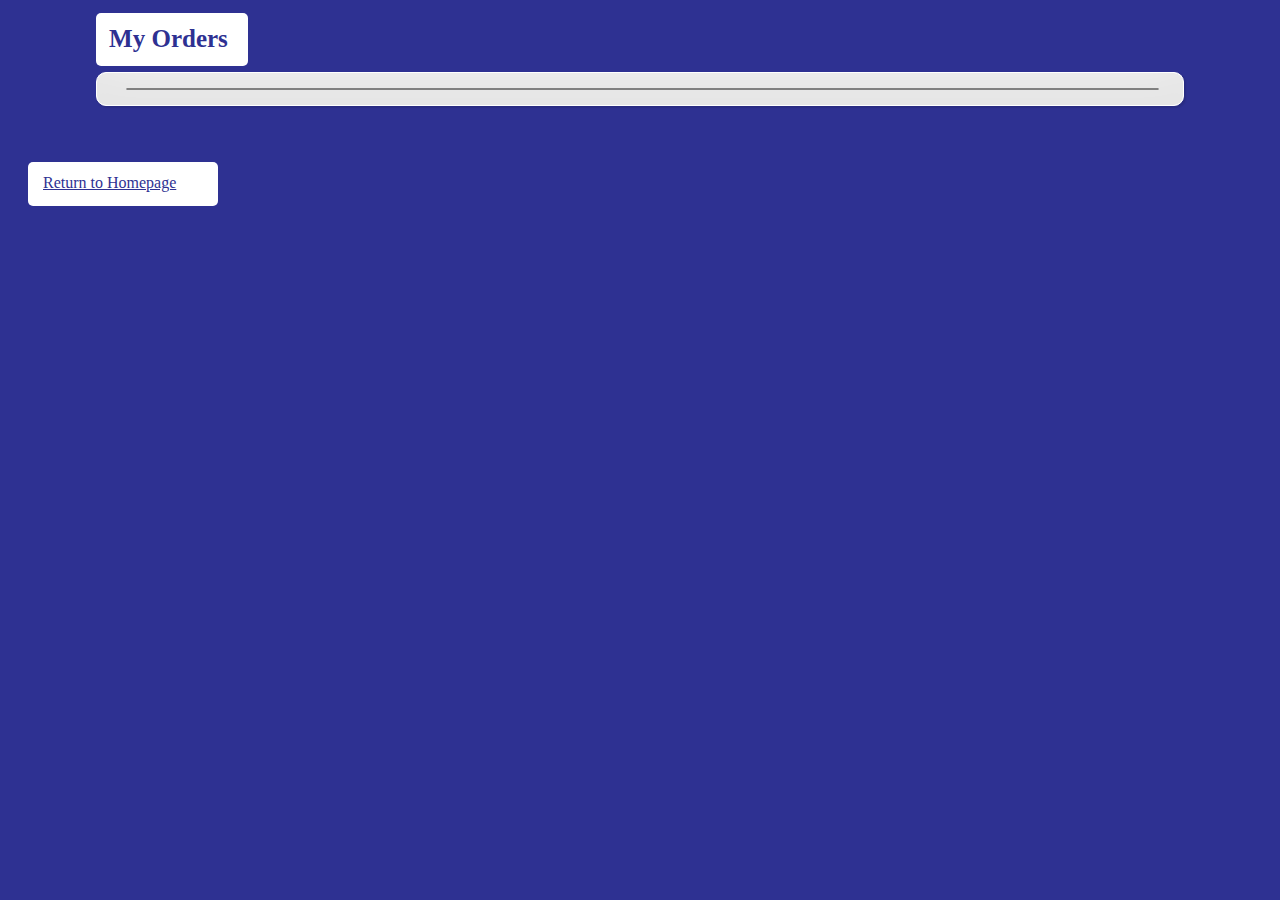
<file: html/cart.html>
<!DOCTYPE html>
<html lang="en">
<head>
    <meta charset="UTF-8">
    <meta http-equiv="X-UA-Compatible" content="IE=edge">
    <meta name="viewport" content="width=device-width, initial-scale=1.0">
    <link rel="shortcut icon" href="../logos/indiamart.png" type="image/png">
    <title>IndiaMART</title>
    <link rel="stylesheet" href="../css/cart.css">
</head>
<body>
    <h1> My Orders</h1>

    <div id="container">
      <div id="outerbox">
    
      </div>
    </div>
    <div id="homepg"><a href="../index.html">Return to Homepage</a></div>
</body>
</html>

<script src='../js/cart.js'></script>
</file>
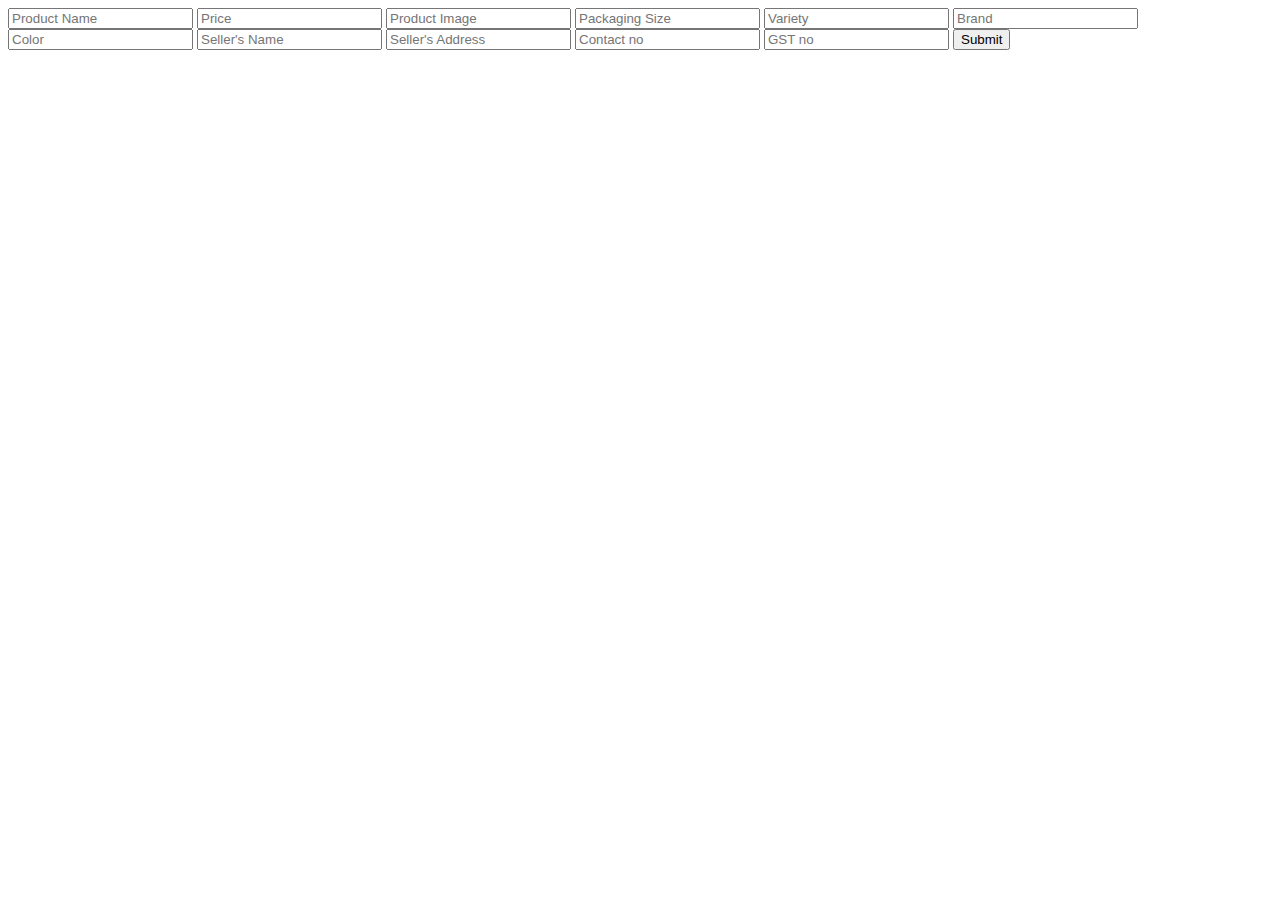
<file: html/product-input.html>
<!DOCTYPE html>
<html lang="en">
<head>
    <meta charset="UTF-8">
    <meta http-equiv="X-UA-Compatible" content="IE=edge">
    <meta name="viewport" content="width=device-width, initial-scale=1.0">
    <link rel="shortcut icon" href="../logos/indiamart.png" type="image/png">
    <title>IndiaMART</title>
</head>
<body>
    <div>
        <form action="" id='form'>
            <input value='' type="text" placeholder="Product Name" id="name">
            <input value='' type="number" placeholder="Price" id='price'>
            <input value='' type="text" placeholder="Product Image" id="image">
            <input value='' type="text" placeholder="Packaging Size" id='size'>
            <input value='' type="text" placeholder="Variety" id="variety">
            <input value='' type="text" placeholder="Brand" id="brand">
            <input value='' type="text" placeholder="Color" id="color">
            <input value='' type="text" placeholder="Seller's Name" id='seller'>
            <input value='' type="text" placeholder="Seller's Address" id='address'>
            <input value='' type="number" placeholder="Contact no" id='contact'>
            <input value='' type="text" placeholder="GST no" id='gst'>
            <input type="submit">
        </form>
    </div>
</body>
</html>

<script src='../js/product-input.js'></script>
</file>
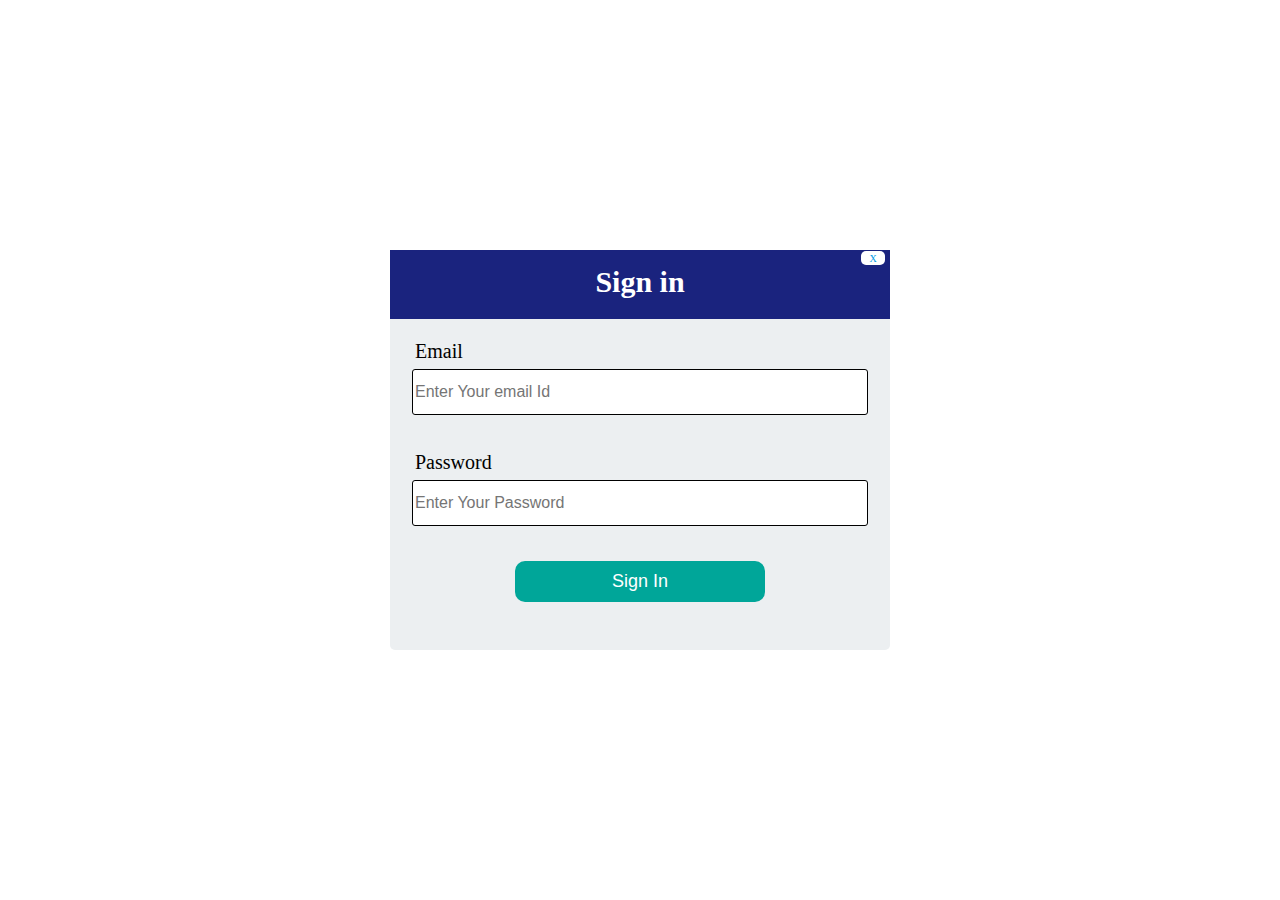
<file: html/signin.html>
<!DOCTYPE html>
<html>
<head>
<meta name="viewport" content="width=device-width, initial-scale=1">
<link rel="shortcut icon" href="../logos/indiamart.png" type="image/png">
<title>IndiaMART</title>
<link rel="stylesheet" href="../css/signin.css">
</head>
<body>
 <div class="popup" id="popup-2">
    <div class="content">
        <div class="close-btn" onclick="togglePopup()">X</div>
        <h1>Sign in</h1> 
        <h2>Email</h2>
        <div class="input-field" >
            <input id="users_email" type="email" placeholder="Enter Your email Id" class="validate" />
        </div>
        <h2>Password</h2>
        <div class="input-field" id="input">
            <input id="users_password" type="password" placeholder="Enter Your Password" class="validate" />
        </div>
        <button class="second-button" onclick="signin(event)">Sign In</button>

    </div>
  </div>



</body>
</html> 

<script src='../js/signin.js'></script>
</file>
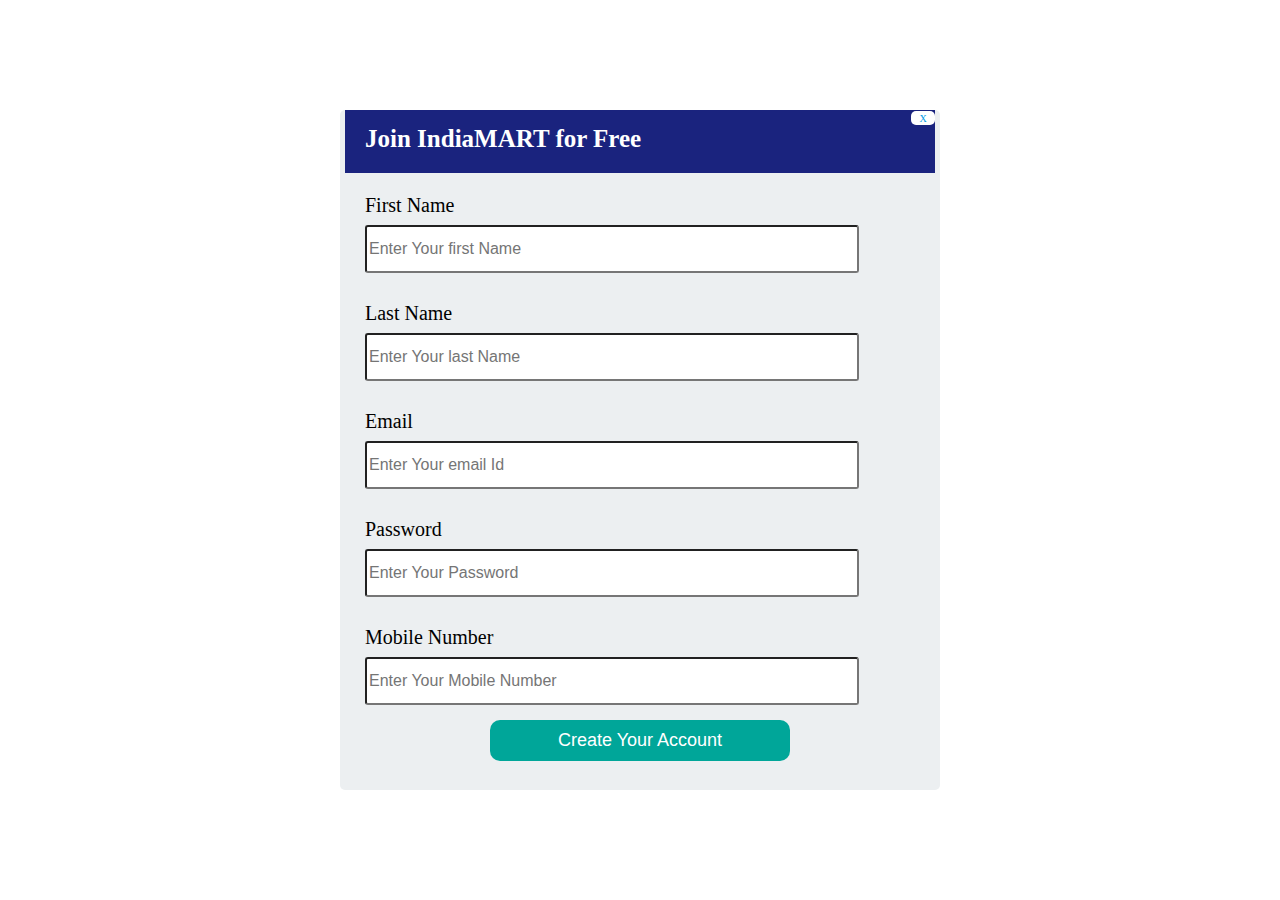
<file: html/signup.html>
<!DOCTYPE html>
<html>
<head>
<meta name="viewport" content="width=device-width, initial-scale=1">
<link rel="shortcut icon" href="../logos/indiamart.png" type="image/png">
<link rel="stylesheet" href="../css/signup.css">
<title>IndiaMART</title>
</head>
<body>
 <div class="popup" id="popup-1">
    <div class="content" id="input">
        <div class="close-btn" onclick="togglePopup()">X</div>
        <h1>Join IndiaMART for Free</h1> 
        <h2>First Name</h2>
        <div class="input-field" >
            <input id="users_fname" type="text" placeholder="Enter Your first Name" class="validate" />
        </div>
        <h2>Last Name</h2>
        <div class="input-field" >
            <input id="users_lname" type="text" placeholder="Enter Your last Name" class="validate" />
        </div>
        <h2>Email</h2>
        <div class="input-field" >
            <input id="users_email" type="email" placeholder="Enter Your email Id" class="validate" />
        </div>
        <h2>Password</h2>
        <div class="input-field" id="input">
            <input id="users_password" type="password" placeholder="Enter Your Password" class="validate" />
        </div>
        <h2>Mobile Number</h2>
        <div class="input-field" >
            <input id="users_num" type="number" placeholder="Enter Your Mobile Number" class="validate" />
        </div>
        <p id='show-error'></p>
        <button class="second-button" onclick="signup(event)">Create Your Account</button>

    </div>
  </div>

</body>
</html> 

<script src='../js/signup.js'></script>
</file>
<file: css/cart.css>
#container {
  margin: 0.5% 7% 6%;
  border: 1px solid white;
  background-color: white;
  box-shadow:
      inset 0 -3em 3em rgba(0,0,0,0.1),
       0.1em 0.1em 0.1em rgba(0,0,0,0.1);
  border-radius: 10px;
      
}
body{
  background-color: #2e3192;
}
h1{
  padding: 1%;
  margin: 1% 1% 0% 7%;
  background-color:white;
  color: #2e3192;
  font-size: 25px;
  border-radius: 5px 5px 5px 5px;
  width: 10%;
}
#outerbox{
  width: 95%;
  margin-top: 15px;
  margin-bottom: 15px;
  margin-left: 29px;
  margin-right: 29px;
  border-radius: 15px;
  border: 1px solid grey;
  
}
.upperbox{
  border-radius: 15px;
  
  margin: auto;
  background-color: #EEEEEE;
}

.lowerbox{
  border-radius: 20px;
  height: 150px;
  margin: auto;
  /* box-shadow: 10px black; */
  background-color: rgb(168, 32, 32);
}
h3 {
  margin: auto;
  padding-top: 15px;
  padding-bottom: 5px;
  padding-left: 35px;
  font-style: normal;
  font-family: Arial, Helvetica, sans-serif;
  color: #303335;
}
p{
  margin: auto;
  padding-top: 3px;
  font-size: 15px;
  padding-left: 35px;

  font-weight: 600;
  color: #363434;

}
h4{
  margin: auto;
  padding-top: 12px;
  padding-left: 35px;
  padding-bottom: 10px;
  font-family: Arial, Helvetica, sans-serif;
  color: #504f4f;
}
h2 {
  margin: auto;
  padding-top: 15px;
  padding-left: 50px;
  padding-bottom: 5px;
  font-family: Arial, Helvetica, sans-serif;
  font-size: 15px;
  color: #424242;

}
h5 {
  margin: auto;

  padding-left: 50px;
  padding-bottom: 5px;
  font-size: 14px;
  color: #383636 ;
}
h6{
  margin: auto;
  padding-left: 1100px;
  font-size: 15px;
  font-family: Arial, Helvetica, sans-serif;
  color: #1565C0;
}
#btn{
  background-color: #00a699;
  align-content: center;
  border: none;
  
  cursor: pointer;
  color: white;
  font-weight: bolder;
  width: 130px;
  height: 35px;
  margin: 1% 15%;
  
}
 #details{
      /* /* display: block; */
      box-shadow: 30px; 
      width: 550px;
      padding: 20px;
      margin-left: 20px;
      border-radius: 10px 10px 10px 10px;
      display: inline-block;
      background-color:whitesmoke;
      
}  
#details.closed{
  max-height:auto ;
}
#homepg{
  width:160px;
  height:30px;
  background-color: white;
  padding: 12px 15px 2px 15px;
  margin-left: 20px;
  margin-top:-20px;
  border-radius: 5px;
}
#homepg>a{
  color:#2e3192 ;
}
#divbtn{
   margin: auto;
}
</file>
<file: css/signin.css>
body {
    background: white;
    font-family: raleway;
    color: black;
    margin: 0;
  }
  
  .popup .content {
   width: 500px;
   height: 400px;
   
   text-align: center;
   top: 50%;
   left: 50%;
   transform: translate(-50%,-150%) scale(0);
   border-radius: 5px;
   background: #ECEFF1;
   position: absolute;
   
  }
  h1 {
   font-weight: 600;
   padding-top: 15px;
   padding-bottom: 20px;
   padding-left: 20px;
   padding-right: 20px;
   text-align: center;
   font-size: 30px;
   margin: auto;
   background-color: #1A237E;
   width: 460px;
   color: white;
   
  }
  h2{
      font-weight: 500;
      padding-top: 20px;
      padding-left: 5px;
      text-align: left;
      font-size: 20px;
      padding-bottom: 5px;
      margin: 1px 20px;
  
  }
  
  .input-field .validate {
  border: 1px solid black;
  margin-bottom: 15px;
  color: black;
  padding: 2px;
  font-size: 16px;
  border-radius: 3px;
  width: 90%;
  height: 40px;
  
  }
  
  .second-button {
  margin-top: 20px;
  padding: 10px;
  border-radius: 10px;
  border: none;
  color: white;
  font-size: 18px;
  font-weight: 500;
  background: #00a699;
  width: 50%;
  }
  .second-button:active {  
  border: none;
  }
  
  .first-button {
  border-radius: 5px;
  border: none;
  position: absolute;
  top:5%;
  left: 80%;
  color: white;
  font-size: 18px;
  font-weight: 500;
  padding: 10px;
  background: #00a699;
  }
  
  .first-button:active {  
  border: none;
  }
  /* Popup active */
  .popup.active .content {
  transition: all 300ms ease-in-out;
  transform: translate(-50%,-50%) scale(1);
  }
  .popup .close-btn {
   color:#039BE5;
   font-size: 10px;
   border-radius: 5px;
   background: white;
   position: absolute;
   right: 5px;
   top: 1px;
   width: 20px;
   padding: 2px;
   height: 10px;
   
   }
</file>
<file: css/signup.css>
body {
    background: white;
    font-family: raleway;
    color: black;
    /* margin-bottom: 500px; */
  }
  
  input  {
      outline: none;
  }
  
  .popup .content {
   width: 600px;
   height: 680px;
   
   text-align: center;
   top: 50%;
   left: 50%;
   transform: translate(-50%,-150%) scale(0);
   border-radius: 5px;
   background: #ECEFF1;
   position: absolute;
   
  }
  
  h1 {
   font-weight: 600;
   padding-top: 15px;
   padding-bottom: 20px;
   padding-left: 20px;
   padding-right: 20px;
   text-align: left;
   font-size: 25px;
   margin: auto;
   background-color: #1A237E;
   width: 550px;
   color: white;
   
  }
  
  h2{
      font-weight: 500;
      padding-top: 20px;
      padding-left: 5px;
      text-align: left;
      font-size: 20px;
      padding-bottom: 5px;
      margin: 1px 20px;
  
  }
  
  .input-field, .validate {
  /* border: 1px solid black; */
  margin-bottom: 15px;
  color: black;
  padding: 2px;
  font-size: 16px;
  border-radius: 3px;
  width: 90%;
  height: 40px;
  
  }
  
  .second-button {
  margin-top: 5px;
  padding: 10px;
  border-radius: 10px;
  border: none;
  color: white;
  font-size: 18px;
  font-weight: 500;
  background-color: #00a699;
  width: 50%;
  }
  
  .second-button:active {  
  border: none;
  }
  
  .first-button {
  border-radius: 5px;
  border: none;
  position: absolute;
  top:5%;
  left: 80%;
  color: white;
  font-size: 18px;
  font-weight: 500;
  padding: 10px;
  background-color: #00a699;
  
  }
  
  .first-button:active {  
  border: none;
  }
  
  /* Popup active */
  .popup.active .content {
  transition: all 300ms ease-in-out;
  transform: translate(-50%,-50%) scale(1);
  }
  
  .popup .close-btn {
   color:#039BE5;
   font-size: 10px;
   border-radius: 5px;
   background: white;
   position: absolute;
   right: 5px;
   top: 1px;
   width: 20px;
   padding: 2px;
   height: 10px;
   
   }
      
      /* CSS Code */
</file>
